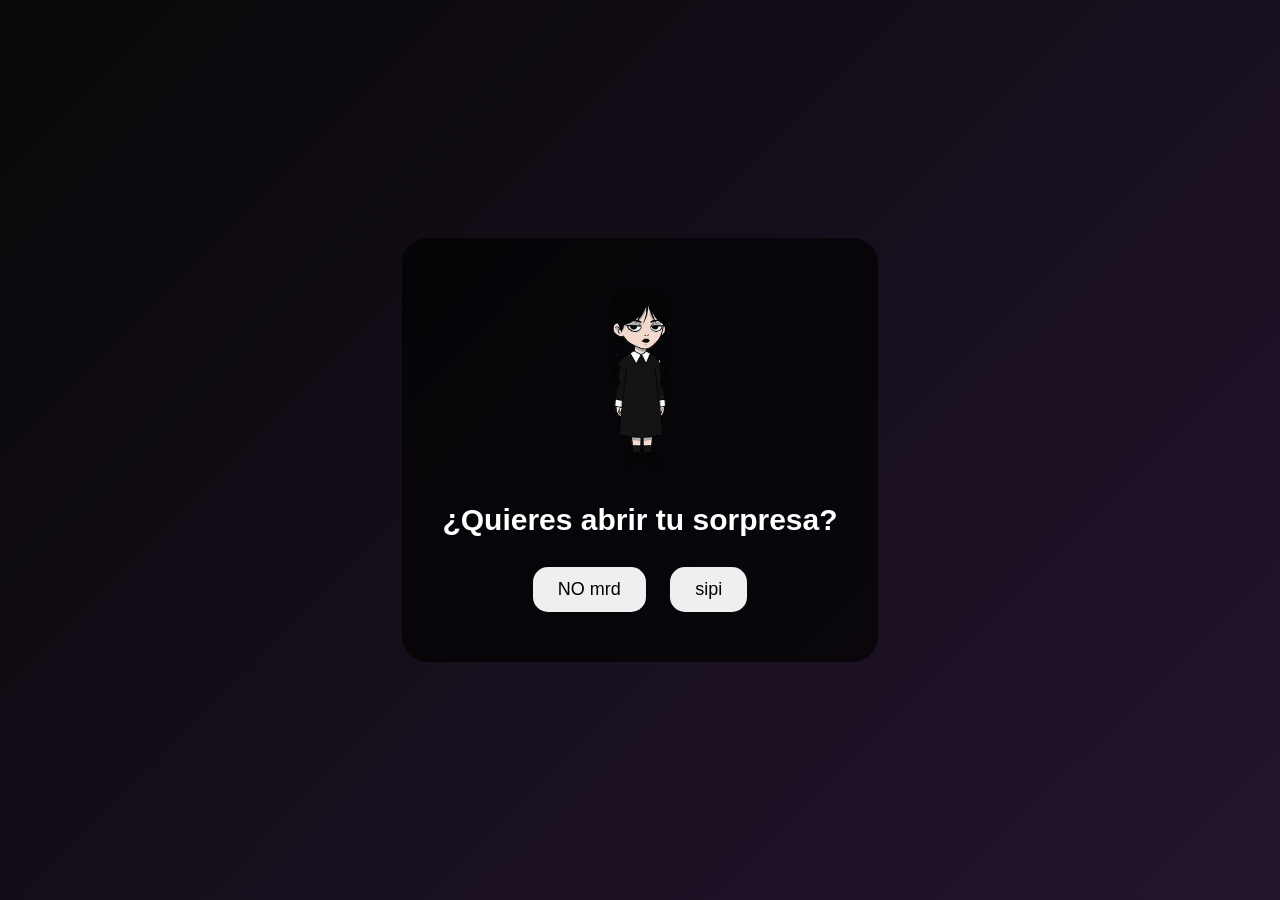
<file: index.html>
<!DOCTYPE html>
<html lang="es">

<head>
    <meta charset="UTF-8">
    <meta name="viewport" content="width=device-width, initial-scale=1.0">
    <title>Mi regalo 🎁</title>
    <link rel="stylesheet" href="style.css">
</head>

<body>
<!-- INTRO CUENTA REGRESIVA -->

<div id="introCumple">

    <main class="cumple">

        <h1>CUMPLEAÑOS</h1>

        <div class="decoracion">✦ ───────── ✦</div>

        <div class="contador">

            <div class="tiempo">
                <span id="dias">00</span>
                <small>DÍAS</small>
            </div>

            <div class="tiempo">
                <span id="horas">00</span>
                <small>HORAS</small>
            </div>

            <div class="tiempo">
                <span id="minutos">00</span>
                <small>MINUTOS</small>
            </div>

            <div class="tiempo">
                <span id="segundos">00</span>
                <small>SEGUNDOS</small>
            </div>

        </div>

        <div class="decoracion">✦ ───────── ✦</div>

    </main>

</div>
    <!-- Corazones -->
    <div class="corazones">
        <span>🖤</span>
        <span>🖤</span>
        <span>🖤</span>
        <span>🖤</span>
        <span>🖤</span>
        <span>🖤</span>
        <span>🖤</span>
    </div>

    <!-- Contenido principal -->
    <div class="contenedor">

        <img src="xd.png" class="tilin">

        <h1>¿Quieres abrir tu sorpresa?</h1>

        <button id="no">NO mrd</button>
        <button id="si">sipi</button>
         <script src="script.js"></script>
    </div>

</body>

</html>
</file>
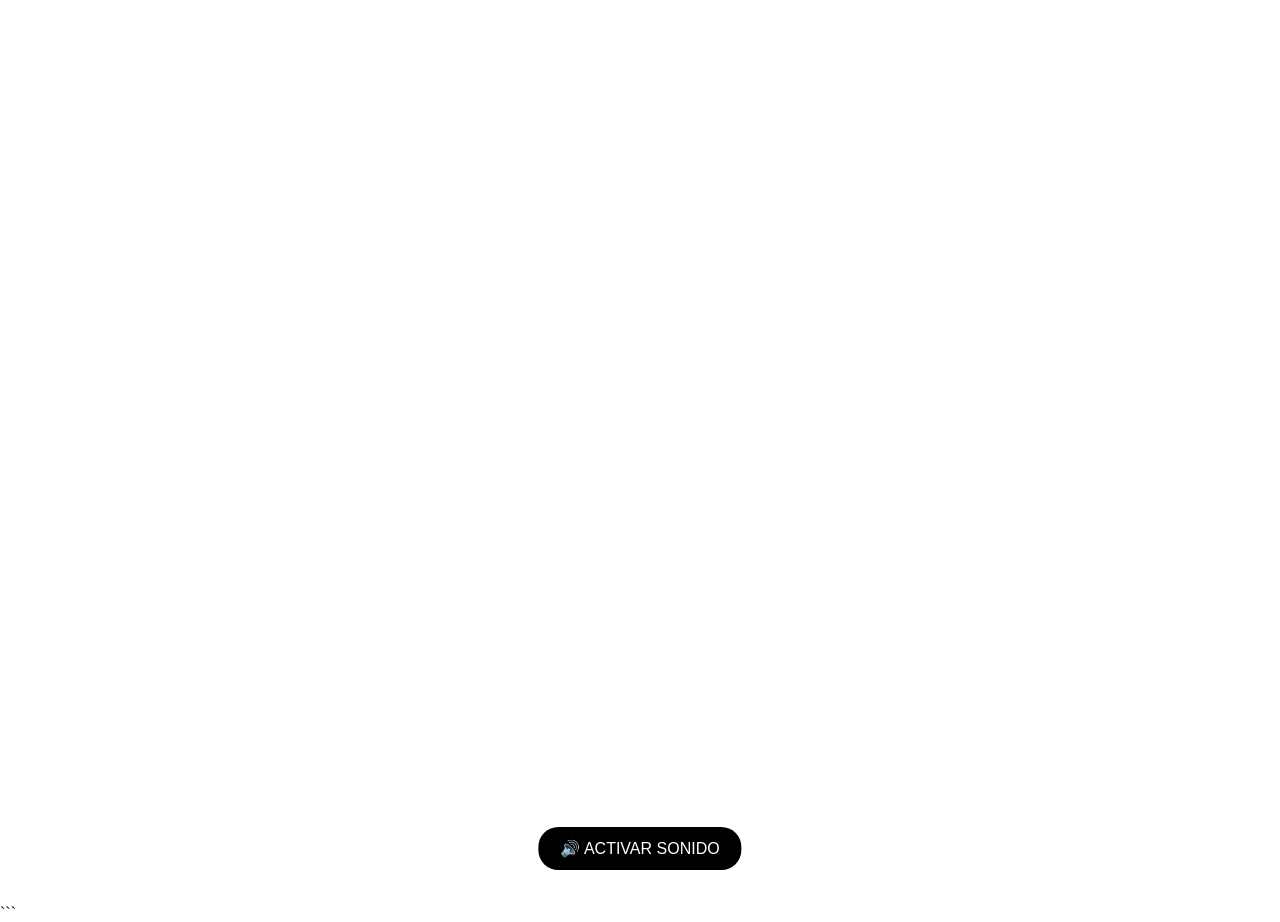
<file: pagina3.html>
<!DOCTYPE html>
<html lang="es">

<head>

    <meta charset="UTF-8">

    <meta name="viewport" content="width=device-width, initial-scale=1.0">

    <title>Sorpresa 🖤</title>

    <style>

        * {
            margin: 0;
            padding: 0;
            box-sizing: border-box;
        }

        body {
            background: white;
            width: 100vw;
            height: 100vh;
            overflow: hidden;
        }


        /* =========================
           VIDEO
        ========================= */

        video {
            width: 100vw;
            height: 100vh;

            object-fit: contain;
            object-position: center;

            opacity: 0;

            transition: opacity 2s ease;
        }

        video.mostrar {
            opacity: 1;
        }


        /* =========================
           CONFETI
        ========================= */

        .confeti {
            position: fixed;

            top: -20px;

            width: 10px;
            height: 18px;

            z-index: 20;

            pointer-events: none;

            animation:
                caer 4s linear forwards;
        }

        @keyframes caer {

            0% {
                transform:
                    translateY(0)
                    rotate(0deg);
            }

            100% {
                transform:
                    translateY(110vh)
                    rotate(720deg);
            }

        }


        /* =========================
           FUEGOS ARTIFICIALES
        ========================= */

        .fuego {
            position: fixed;

            width: 7px;
            height: 7px;

            border-radius: 50%;

            background: white;

            z-index: 30;

            pointer-events: none;

            box-shadow:
                0 0 8px white,
                0 0 15px white;

            animation:
                explosion 1.2s ease-out forwards;
        }


        @keyframes explosion {

            0% {

                transform:
                    translate(0, 0)
                    scale(1);

                opacity: 1;
            }

            100% {

                transform:
                    translate(var(--x), var(--y))
                    scale(0);

                opacity: 0;
            }

        }
         #sonido {
    position: fixed;
    bottom: 30px;
    left: 50%;
    transform: translateX(-50%);

    z-index: 9999;

    padding: 12px 22px;

    border: none;
    border-radius: 20px;

    background: black;
    color: white;

    font-size: 16px;
    cursor: pointer;
}

  </style>
  
</head>
<body>


    <!-- VIDEO -->

    <video id="video" autoplay muted playsinline>

        <source src="zzz.mp4" type="video/mp4">

    </video>
    <button id="sonido">🔊 ACTIVAR SONIDO</button>

    <script>

        const video =
            document.getElementById("video");


        /* =========================
           APARECER VIDEO
        ========================= */

        setTimeout(function() {

            video.classList.add("mostrar");

        }, 500);


        /* =========================
           CUANDO TERMINA EL VIDEO
        ========================= */

        video.addEventListener("ended", function() {

            video.currentTime = 2;

            video.play();

        });


        /* =========================
           CREAR CONFETI
        ========================= */

        function crearConfeti() {

            for (let i = 0; i < 80; i++) {

                const confeti =
                    document.createElement("div");

                confeti.classList.add("confeti");


                confeti.style.left =
                    Math.random() * 100 + "vw";


                confeti.style.animationDuration =
                    (2 + Math.random() * 3) + "s";


                confeti.style.animationDelay =
                    Math.random() * 2 + "s";


                confeti.style.background =
                    "hsl(" +
                    Math.random() * 360 +
                    ", 100%, 60%)";


                document.body.appendChild(confeti);


                setTimeout(function() {

                    confeti.remove();

                }, 6000);

            }

        }


        /* =========================
           FUEGO ARTIFICIAL
        ========================= */

        function crearFuego() {

            const centroX =
                Math.random() *
                window.innerWidth;


            const centroY =
                Math.random() *
                (window.innerHeight * 0.6);


            for (let i = 0; i < 50; i++) {

                const fuego =
                    document.createElement("div");


                fuego.classList.add("fuego");


                fuego.style.left =
                    centroX + "px";


                fuego.style.top =
                    centroY + "px";


                const angulo =
                    Math.random() *
                    Math.PI * 2;


                const distancia =
                    80 +
                    Math.random() * 180;


                fuego.style.setProperty(
                    "--x",
                    Math.cos(angulo) *
                    distancia + "px"
                );


                fuego.style.setProperty(
                    "--y",
                    Math.sin(angulo) *
                    distancia + "px"
                );


                document.body.appendChild(fuego);


                setTimeout(function() {

                    fuego.remove();

                }, 1200);

            }

        }


        /* =========================
   EMPIEZA LA FIESTA 🎉
========================= */

setTimeout(function() {

    crearConfeti();
    crearFuego();

    /* CONFETI INFINITO 🎉 */

    setInterval(function() {

        crearConfeti();

    }, 4000);


    /* FUEGOS INFINITOS 🎆 */

    setInterval(function() {

        crearFuego();

    }, 1000);

}, 500);
const botonSonido = document.getElementById("sonido");

botonSonido.addEventListener("click", function() {

    video.muted = false;
    video.volume = 1;

    botonSonido.style.display = "none";

});

    </script>

</body>

</html>
```
</file>
<file: style.css>
body {
    margin: 0;
    min-height: 100vh;

    background: linear-gradient(135deg, #080808, #24152f);

    display: flex;
    justify-content: center;
    align-items: center;

    font-family: Arial, sans-serif;
    color: white;

    overflow: hidden;
}

/* Caja principal */

.contenedor {
    text-align: center;
    background-color: rgba(0, 0, 0, 0.65);

    padding: 40px;
    border-radius: 25px;

    position: relative;
    z-index: 2;
}

/* Imagen de Merlina */

.tilin {
    width: 200px;

    animation: flotar 2s ease-in-out infinite;
}

/* Movimiento de la imagen */

@keyframes flotar {

    0% {
        transform: translateY(0);
    }

    50% {
        transform: translateY(-15px);
    }

    100% {
        transform: translateY(0);
    }

}

/* Título */

h1 {
    font-size: 30px;
}

/* Botones */

button {
    padding: 12px 25px;
    margin: 10px;

    border: none;
    border-radius: 15px;

    font-size: 18px;
    cursor: pointer;
}

/* Corazones */

.corazones span {
    position: fixed;

    font-size: 30px;

    bottom: -50px;

    animation: subir 6s linear infinite;

    z-index: 1;
}

/* Posición de cada corazón */

.corazones span:nth-child(1) {
    left: 5%;
}

.corazones span:nth-child(2) {
    left: 20%;
    animation-delay: 1s;
}

.corazones span:nth-child(3) {
    left: 35%;
    animation-delay: 2s;
}

.corazones span:nth-child(4) {
    left: 50%;
    animation-delay: 3s;
}

.corazones span:nth-child(5) {
    left: 65%;
    animation-delay: 1.5s;
}

.corazones span:nth-child(6) {
    left: 80%;
    animation-delay: 2.5s;
}

.corazones span:nth-child(7) {
    left: 95%;
    animation-delay: 4s;
}

/* Movimiento de los corazones */

@keyframes subir {

    0% {
        bottom: -50px;
        opacity: 0;
    }

    20% {
        opacity: 1;
    }

    100% {
        bottom: 100%;
        opacity: 0;
    }

}
/* =========================
   INTRO CUENTA REGRESIVA
========================= */

#introCumple {
    position: fixed;
    inset: 0;

    z-index: 9999;

    display: flex;
    justify-content: center;
    align-items: center;

    background:
        linear-gradient(
            rgba(5, 10, 20, 0.45),
            rgba(5, 10, 20, 0.65)
        ),
        url("cumple.jpg");

    background-size: cover;
    background-position: center;

    color: #eee;

    transition: opacity 1.5s ease;
}

#introCumple.ocultar {
    opacity: 0;
    pointer-events: none;
}

#introCumple .cumple {
    width: 90%;
    max-width: 1000px;
    text-align: center;
}

#introCumple h1 {
    font-size: clamp(45px, 8vw, 90px);
    letter-spacing: 8px;
    color: #e7dfff;

    text-shadow:
        0 0 15px rgba(210, 190, 255, 0.35);

    margin-bottom: 15px;
}

#introCumple .decoracion {
    color: #cfc0ed;
    font-size: 22px;
    margin: 20px 0;
    letter-spacing: 5px;
}

#introCumple .contador {
    display: grid;
    grid-template-columns: repeat(4, 1fr);
    gap: 18px;
}

#introCumple .tiempo {
    background: rgba(5, 5, 10, 0.82);

    border: 1px solid #a99bc8;

    padding: 25px 10px;
    border-radius: 8px;

    box-shadow:
        0 0 15px rgba(0, 0, 0, 0.7),
        inset 0 0 15px rgba(150, 130, 190, 0.08);
}

#introCumple .tiempo span {
    display: block;

    font-size: clamp(40px, 7vw, 75px);

    color: #ddd0f5;

    font-weight: bold;
}

#introCumple .tiempo small {
    display: block;

    margin-top: 10px;

    color: #aaa;

    letter-spacing: 3px;
    font-size: 12px;
}

@media (max-width: 650px) {

    #introCumple .contador {
        grid-template-columns: repeat(2, 1fr);
        gap: 12px;
    }

}
</file>
